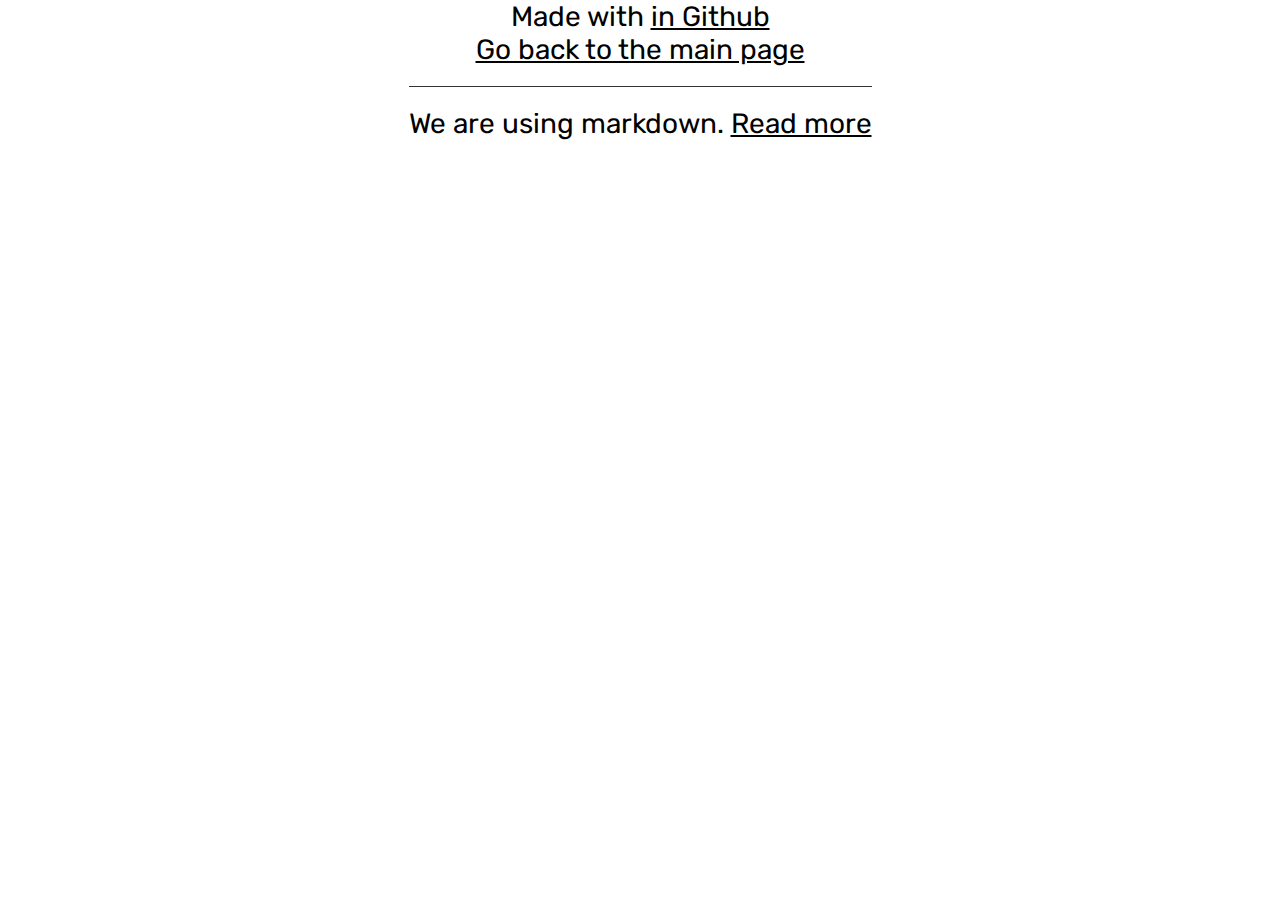
<file: app/web_pages/about.html>
<!DOCTYPE html>
<html lang="ru">
<head>
    <meta charset="utf-8">
    <link rel="preconnect" href="https://fonts.googleapis.com">
    <link rel="preconnect" href="https://fonts.gstatic.com" crossorigin>
    <link href="https://fonts.googleapis.com/css2?family=Rubik&display=swap" rel="stylesheet">
    <link rel="stylesheet" href="../static/style.css">
</head>
<body>
<script src="../static/add_post.js"></script>

<div>
    <link rel="stylesheet" type="text/css" href="https://code.ionicframework.com/ionicons/2.0.1/css/ionicons.min.css"/>
    <p align="center">Made with <i class="icon ion-heart" style="color: #e25555;"></i> <a href="https://github.com/OldTyT/infinty_imageboard/tree/heroku"> in Github</a><a/><p/>
    <p align="center"><a href="/">Go back to the main page</a><a/><p/>
    <hr class="hr-line">
    We are using markdown. <a href="https://marked.js.org/">Read more</a>
</div>
</body>
</file>
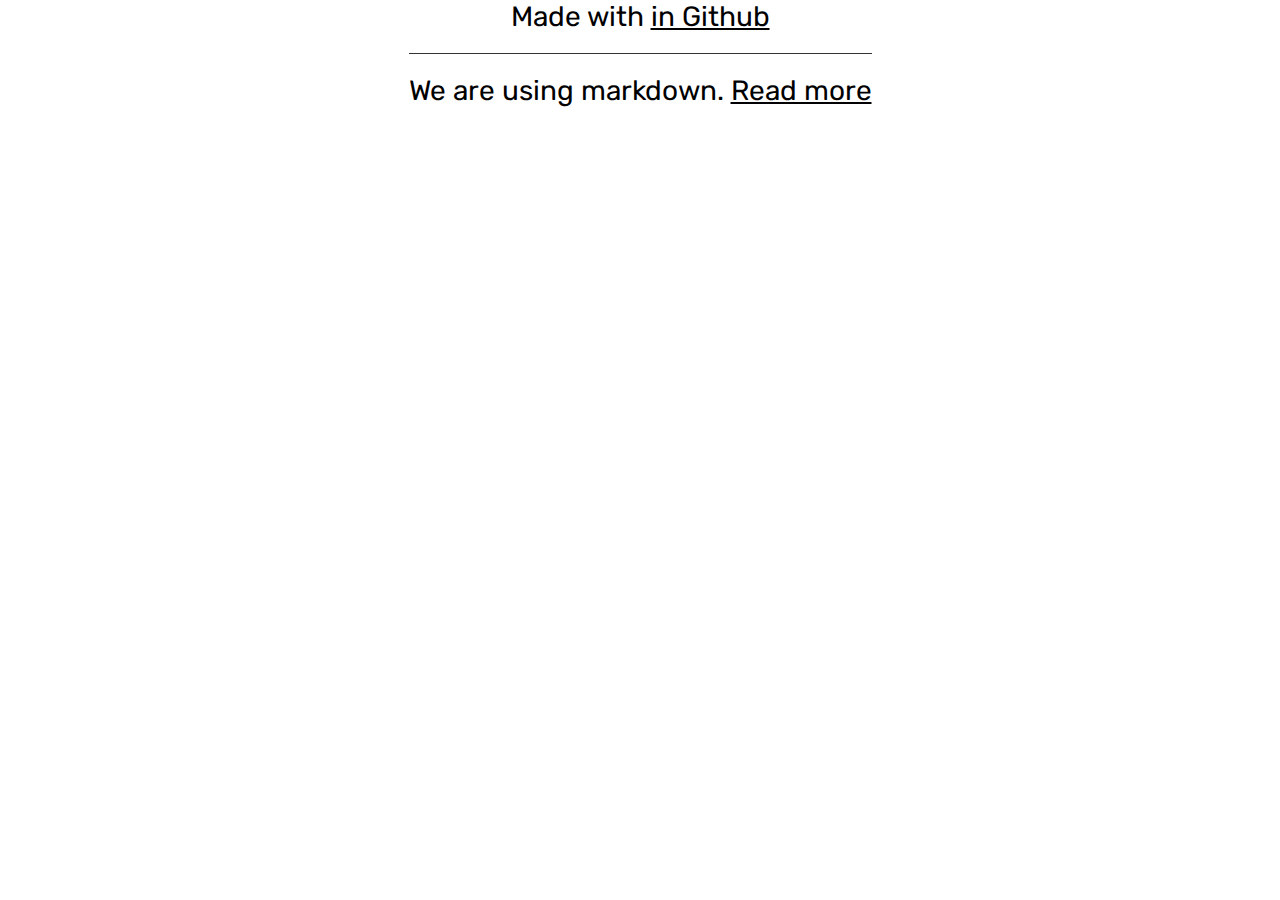
<file: app/web_pages/example.html>
<!DOCTYPE html>
<html lang="ru">
<head>
    <meta charset="utf-8">
    <link rel="preconnect" href="https://fonts.googleapis.com">
    <link rel="preconnect" href="https://fonts.gstatic.com" crossorigin>
    <link href="https://fonts.googleapis.com/css2?family=Rubik&display=swap" rel="stylesheet">
    <link rel="stylesheet" href="../static/style.css">
</head>
<body>
<script src="../static/add_post.js"></script>

<div>
    <link rel="stylesheet" type="text/css" href="https://code.ionicframework.com/ionicons/2.0.1/css/ionicons.min.css"/>
    <p align="center">Made with <i class="icon ion-heart" style="color: #e25555;"></i> <a href="https://github.com/OldTyT/infinty_imageboard/tree/heroku"> in Github</a><a/><p/>
    <hr class="hr-line">
    We are using markdown. <a href="https://marked.js.org/">Read more</a>
</div>
</body>
</file>
<file: app/static/style.css>
* {
    margin: 0;
    padding: 0;
    box-sizing: border-box;
    border: 0;
    font-size: inherit;
    font-family: inherit;
    color: black;
}

body {
    position: relative;
    z-index: 10;
    display: flex;
    justify-content: center;
    align-items: center;
    font-family: 'Rubik', sans-serif;
    font-size: 28px;
    color: #f2f2f2;
}

.background {
    position: absolute;
    top: 0;
    bottom: 0;
    left: 0;
    right: 0;
    width: 100%;
    height: 100vh;
    object-fit: cover;
    z-index: -4;
    display: flex;
    justify-content: center;
    align-items: center;
}

.form {
    position: relative;
    padding: 20px;
    border-radius: 10px;
    z-index: 2;
    margin-bottom: 10px;
    margin-top: 10px;
}

.form:after {
    content: '';
    position: absolute;
    top: 0;
    bottom: 0;
    left: 0;
    right: 0;
    background-color: #000000;
    opacity: .2;
    border-radius: 20px;
    z-index: -1;
}

.title {
    text-align: center;
    font-size: 36px;
    margin-bottom: 10px;
}

.form-item {
    display: flex;
    flex-direction: row;
    justify-content: start;
    align-items: center;
    margin-bottom: 10px;
}

.form-item__label {
    margin-right: 25px;
}

.bold {
    font-weight: bold;
}

.input_class {
    margin-top: 30px;
    width: 100%;
    text-align: center;
    border-radius: 8px;
    background-color: transparent;
    /*font-weight: bold;*/
    padding: 5px;
    border: 3px solid rgba(0, 0, 0, .7);
}

.download:hover {
    border: 3px solid rgba(242, 242, 242, 1);
    color: #ffffff;
    /*background-color: rgba(242, 242, 242, 0.5);*/
}

.label_reg{
    color: #000000;
}

.submit {
    margin-top: 10px;
    text-align: center;
    border-radius: 8px;
    background-color: rgba(0, 0, 0, .5);
    font-weight: bold;
    color: #f2f2f2;
    padding: 5px;
    border: 2px solid rgba(0, 0, 0, .5);
}

.submit:hover {
    border: 2px solid #5c5c5c;
}

.hr-line {
	margin: 20px 0;
	padding: 0;
	height: 0;
	border: none;
	border-top: 1px solid #333;
}

.center{
  text-align: center;
}
</file>
